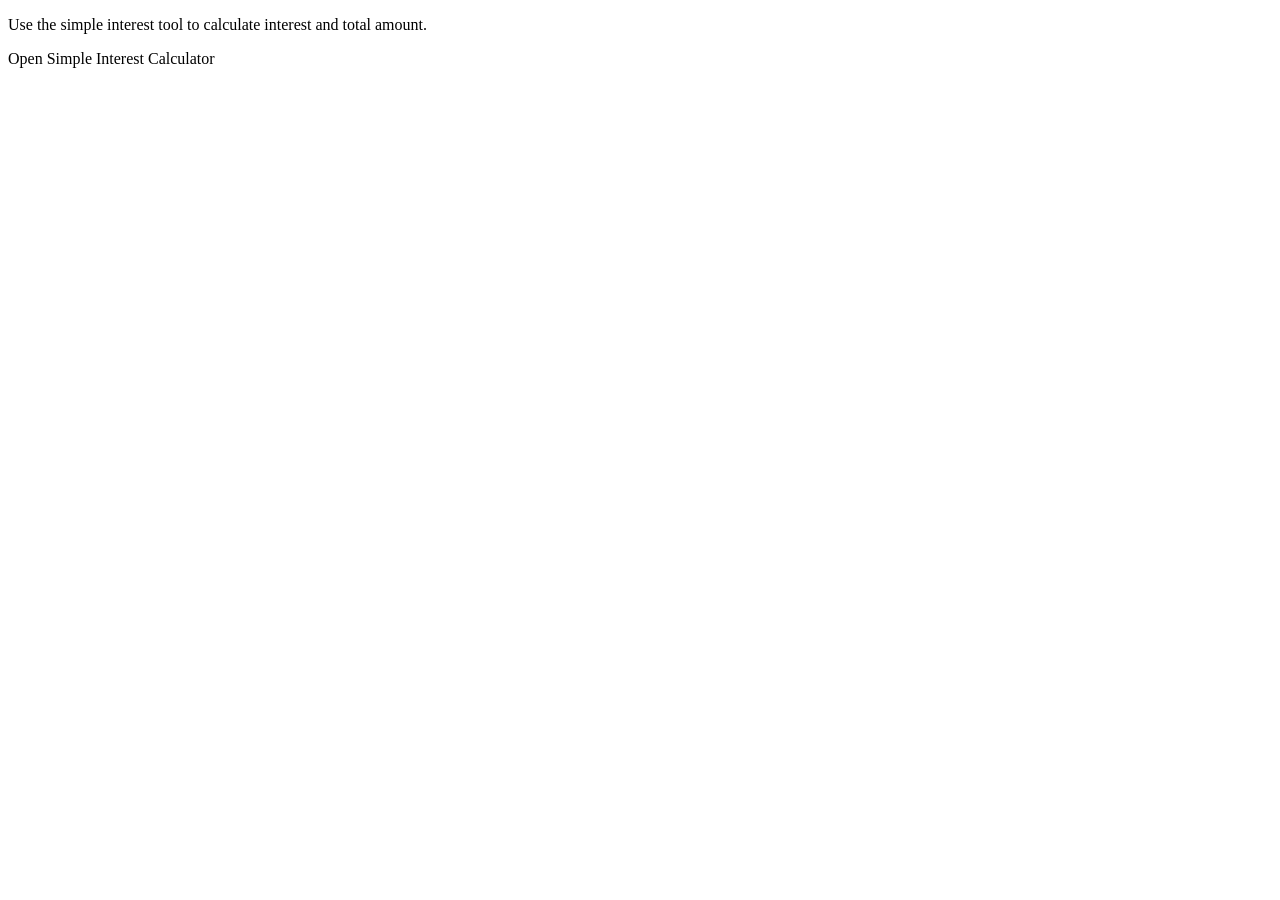
<file: src/main/resources/templates/index.html>
<!DOCTYPE html>
<html lang="en" xmlns:th="http://www.thymeleaf.org">
<head th:replace="~{fragments :: commonHead(${ui.uiTitle})}"></head>
<body>
<div th:replace="~{fragments :: pageHeader(${ui.uiHomeHeading})}"></div>
<p th:text="${ui.uiHomeSubtitle}">Use the simple interest tool to calculate interest and total amount.</p>
<a th:href="@{${ui.uiSimpleInterestPath}}"
   th:text="${ui.uiNavSimpleInterest}">Open Simple Interest Calculator</a>
</body>
</html>
</file>
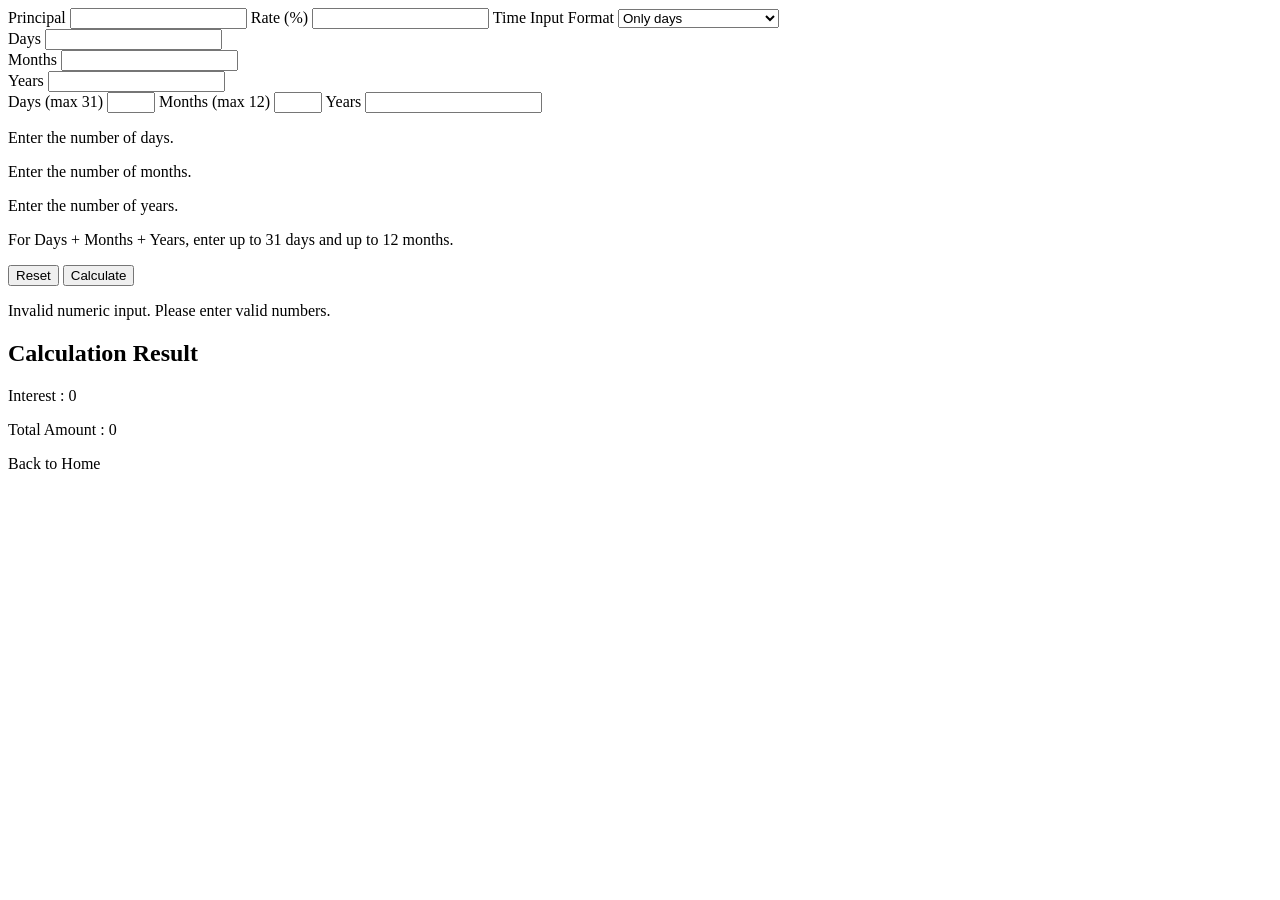
<file: src/main/resources/templates/simple.html>
<!DOCTYPE html>
<html lang="en" xmlns:th="http://www.thymeleaf.org">
<head th:replace="~{fragments :: commonHead(${ui.uiSimpleHeading})}"></head>
<body>
<div th:replace="~{fragments :: pageHeader(${ui.uiSimpleHeading})}"></div>

<form th:action="@{${ui.uiSimpleInterestPath}}" method="post" class="simple-interest-form"
      th:attr="data-selected-mode=${selectedTimeInputMode}">
    <label th:for="${ui.requestParamPrincipal}"
           th:text="${ui.uiLabelPrincipal}">Principal</label>
    <input type="number" step="any"
           th:id="${ui.requestParamPrincipal}"
           th:name="${ui.requestParamPrincipal}"
           th:value="${inputPrincipal}" required>

    <label th:for="${ui.requestParamRate}"
           th:text="${ui.uiLabelRate}">Rate (%)</label>
    <input type="number" step="any"
           th:id="${ui.requestParamRate}"
           th:name="${ui.requestParamRate}"
           th:value="${inputRate}" required>

    <label th:for="${ui.requestParamTimeInputMode}"
           th:text="${ui.uiLabelTimeInputMode}">Time Input Format</label>
    <select class="time-input-select js-time-mode-select"
            th:id="${ui.requestParamTimeInputMode}"
            th:name="${ui.requestParamTimeInputMode}">
        <option th:value="${ui.timeInputModeDaysOnly}"
                th:selected="${selectedTimeInputMode == ui.timeInputModeDaysOnly}"
                th:text="${ui.uiTimeOptionDaysOnly}">Only days</option>
        <option th:value="${ui.timeInputModeDaysMonthsYears}"
                th:selected="${selectedTimeInputMode == ui.timeInputModeDaysMonthsYears}"
                th:text="${ui.uiTimeOptionDmy}">Days + Months + Years</option>
        <option th:value="${ui.timeInputModeMonthsOnly}"
                th:selected="${selectedTimeInputMode == ui.timeInputModeMonthsOnly}"
                th:text="${ui.uiTimeOptionMonthsOnly}">Only months</option>
        <option th:value="${ui.timeInputModeYearsOnly}"
                th:selected="${selectedTimeInputMode == ui.timeInputModeYearsOnly}"
                th:text="${ui.uiTimeOptionYearsOnly}">Only years</option>
    </select>

    <div class="time-input-group js-time-group" th:attr="data-mode=${ui.timeInputModeDaysOnly}">
        <label th:for="${ui.requestParamTimeDaysOnly}" th:text="${ui.uiLabelDaysOnly}">Days</label>
        <input type="number" step="1" min="0" th:id="${ui.requestParamTimeDaysOnly}" th:name="${ui.requestParamTimeDaysOnly}" th:value="${inputTimeDaysOnly}">
    </div>

    <div class="time-input-group js-time-group" th:attr="data-mode=${ui.timeInputModeMonthsOnly}">
        <label th:for="${ui.requestParamTimeMonthsOnly}" th:text="${ui.uiLabelMonthsOnly}">Months</label>
        <input type="number" step="1" min="0" th:id="${ui.requestParamTimeMonthsOnly}" th:name="${ui.requestParamTimeMonthsOnly}" th:value="${inputTimeMonthsOnly}">
    </div>

    <div class="time-input-group js-time-group" th:attr="data-mode=${ui.timeInputModeYearsOnly}">
        <label th:for="${ui.requestParamTimeYearsOnly}" th:text="${ui.uiLabelYearsOnly}">Years</label>
        <input type="number" step="any" min="0" th:id="${ui.requestParamTimeYearsOnly}" th:name="${ui.requestParamTimeYearsOnly}" th:value="${inputTimeYearsOnly}">
    </div>

    <div class="time-input-group js-time-group" th:attr="data-mode=${ui.timeInputModeDaysMonthsYears}">
        <label th:for="${ui.requestParamTimeDmyDays}" th:text="${ui.uiLabelDmyDays}">Days (max 31)</label>
        <input type="number" step="1" min="0" max="31" th:id="${ui.requestParamTimeDmyDays}" th:name="${ui.requestParamTimeDmyDays}" th:value="${inputTimeDmyDays}">

        <label th:for="${ui.requestParamTimeDmyMonths}" th:text="${ui.uiLabelDmyMonths}">Months (max 12)</label>
        <input type="number" step="1" min="0" max="12" th:id="${ui.requestParamTimeDmyMonths}" th:name="${ui.requestParamTimeDmyMonths}" th:value="${inputTimeDmyMonths}">

        <label th:for="${ui.requestParamTimeDmyYears}" th:text="${ui.uiLabelDmyYears}">Years</label>
        <input type="number" step="any" min="0" th:id="${ui.requestParamTimeDmyYears}" th:name="${ui.requestParamTimeDmyYears}" th:value="${inputTimeDmyYears}">
    </div>

    <p class="js-time-note" th:attr="data-mode=${ui.timeInputModeDaysOnly}" th:text="${ui.uiTimeNoteDaysOnly}">Enter the number of days.</p>
    <p class="js-time-note" th:attr="data-mode=${ui.timeInputModeMonthsOnly}" th:text="${ui.uiTimeNoteMonthsOnly}">Enter the number of months.</p>
    <p class="js-time-note" th:attr="data-mode=${ui.timeInputModeYearsOnly}" th:text="${ui.uiTimeNoteYearsOnly}">Enter the number of years.</p>
    <p class="js-time-note" th:attr="data-mode=${ui.timeInputModeDaysMonthsYears}" th:text="${ui.uiTimeNoteDmy}">For Days + Months + Years, enter up to 31 days and up to 12 months.</p>

    <div class="button-row">
        <button type="reset" class="secondary-button button-left" th:text="${ui.uiButtonReset}">Reset</button>
        <button type="submit" class="button-right" th:text="${ui.uiButtonCalculate}">Calculate</button>
    </div>
</form>

<p class="js-error-message" th:if="${error != null}" th:text="${error}">Invalid numeric input. Please enter valid numbers.</p>

<div class="js-result-container" th:if="${result != null}">
    <h2 th:text="${ui.uiResultHeading}">Calculation Result</h2>
    <p>
        <span th:text="${ui.uiResultInterest}">Interest</span>
        : <span th:text="${result.interest}">0</span>
    </p>
    <p>
        <span th:text="${ui.uiResultTotalAmount}">Total Amount</span>
        : <span th:text="${result.totalAmount}">0</span>
    </p>
</div>

<a th:href="@{${ui.uiIndexPath}}"
   th:text="${ui.uiLinkHome}">Back to Home</a>

<script th:src="@{${ui.uiSimpleScriptPath}}"></script>
</body>
</html>
</file>
